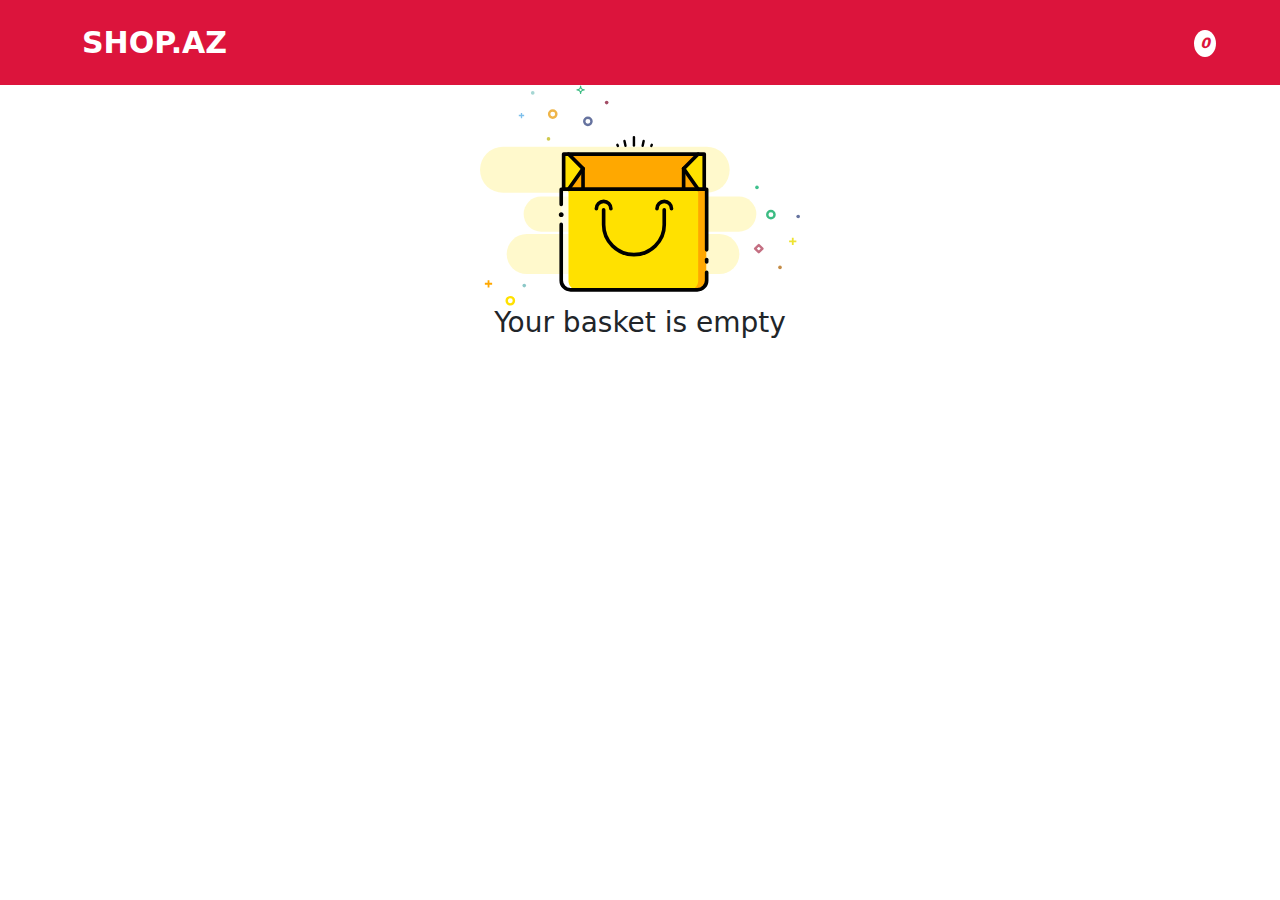
<file: Home_Work_25.11.2022/shop/basket.html>
<!DOCTYPE html>
<html lang="en">
<head>
    <meta charset="UTF-8">
    <meta http-equiv="X-UA-Compatible" content="IE=edge">
    <meta name="viewport" content="width=device-width, initial-scale=1.0">
    <title>....</title>
    <link rel="stylesheet" href="https://cdn.jsdelivr.net/npm/bootstrap@5.2.2/dist/css/bootstrap.min.css">
    <link rel="stylesheet" href="css/style.css">
    <link rel="stylesheet" href="https://cdnjs.cloudflare.com/ajax/libs/font-awesome/6.2.0/css/all.min.css" integrity="sha512-xh6O/CkQoPOWDdYTDqeRdPCVd1SpvCA9XXcUnZS2FmJNp1coAFzvtCN9BmamE+4aHK8yyUHUSCcJHgXloTyT2A==" crossorigin="anonymous" referrerpolicy="no-referrer" />
</head>
<body>


    <header>
        <div class="container">
            <div class="row align-items-center">
                <div class="col-lg-2 col-6">
                    <a href="index.html">SHOP.AZ</a>
                </div>
                <div class="col-lg-10 col-6 text-end">
                   <a href="basket.html">
                    <i class="fa-solid fa-bag-shopping">
                        <span id="count"></span>
                    </i>
                   </a>
                </div>
            </div>
        </div>
    </header>


    <div class="empty-cart d-none">

        <svg viewBox="656 573 264 182" version="1.1" xmlns="http://www.w3.org/2000/svg" xmlns:xlink="http://www.w3.org/1999/xlink">
            <rect id="bg-line" stroke="none" fill-opacity="0.2" fill="#FFE100" fill-rule="evenodd" x="656" y="624" width="206" height="38" rx="19"></rect>
            <rect id="bg-line" stroke="none" fill-opacity="0.2" fill="#FFE100" fill-rule="evenodd" x="692" y="665" width="192" height="29" rx="14.5"></rect>
            <rect id="bg-line" stroke="none" fill-opacity="0.2" fill="#FFE100" fill-rule="evenodd" x="678" y="696" width="192" height="33" rx="16.5"></rect>
            <g id="shopping-bag" stroke="none" stroke-width="1" fill="none" fill-rule="evenodd" transform="translate(721.000000, 630.000000)">
                <polygon id="Fill-10" fill="#FFA800" points="4 29 120 29 120 0 4 0"></polygon>
                <polygon id="Fill-14" fill="#FFE100" points="120 29 120 0 115.75 0 103 12.4285714 115.75 29"></polygon>
                <polygon id="Fill-15" fill="#FFE100" points="4 29 4 0 8.25 0 21 12.4285714 8.25 29"></polygon>
                <polygon id="Fill-33" fill="#FFA800" points="110 112 121.573723 109.059187 122 29 110 29"></polygon>
                <polygon id="Fill-35" fill-opacity="0.5" fill="#FFFFFF" points="2 107.846154 10 112 10 31 2 31"></polygon>
                <path d="M107.709596,112 L15.2883462,112 C11.2635,112 8,108.70905 8,104.648275 L8,29 L115,29 L115,104.648275 C115,108.70905 111.7365,112 107.709596,112" id="Fill-36" fill="#FFE100"></path>
                <path d="M122,97.4615385 L122,104.230231 C122,108.521154 118.534483,112 114.257931,112 L9.74206897,112 C5.46551724,112 2,108.521154 2,104.230231 L2,58" id="Stroke-4916" stroke="#000000" stroke-width="3" stroke-linecap="round"></path>
                <polyline id="Stroke-4917" stroke="#000000" stroke-width="3" stroke-linecap="round" stroke-linejoin="round" points="2 41.5 2 29 122 29 122 79"></polyline>
                <path d="M4,50 C4,51.104 3.104,52 2,52 C0.896,52 0,51.104 0,50 C0,48.896 0.896,48 2,48 C3.104,48 4,48.896 4,50" id="Fill-4918" fill="#000000"></path>
                <path d="M122,87 L122,89" id="Stroke-4919" stroke="#000000" stroke-width="3" stroke-linecap="round"></path>
                <polygon id="Stroke-4922" stroke="#000000" stroke-width="3" stroke-linecap="round" stroke-linejoin="round" points="4 29 120 29 120 0 4 0"></polygon>
                <path d="M87,46 L87,58.3333333 C87,71.9 75.75,83 62,83 L62,83 C48.25,83 37,71.9 37,58.3333333 L37,46" id="Stroke-4923" stroke="#000000" stroke-width="3" stroke-linecap="round"></path>
                <path d="M31,45 C31,41.686 33.686,39 37,39 C40.314,39 43,41.686 43,45" id="Stroke-4924" stroke="#000000" stroke-width="3" stroke-linecap="round"></path>
                <path d="M81,45 C81,41.686 83.686,39 87,39 C90.314,39 93,41.686 93,45" id="Stroke-4925" stroke="#000000" stroke-width="3" stroke-linecap="round"></path>
                <path d="M8,0 L20,12" id="Stroke-4928" stroke="#000000" stroke-width="3" stroke-linecap="round"></path>
                <path d="M20,12 L8,29" id="Stroke-4929" stroke="#000000" stroke-width="3" stroke-linecap="round"></path>
                <path d="M20,12 L20,29" id="Stroke-4930" stroke="#000000" stroke-width="3" stroke-linecap="round"></path>
                <path d="M115,0 L103,12" id="Stroke-4931" stroke="#000000" stroke-width="3" stroke-linecap="round"></path>
                <path d="M103,12 L115,29" id="Stroke-4932" stroke="#000000" stroke-width="3" stroke-linecap="round"></path>
                <path d="M103,12 L103,29" id="Stroke-4933" stroke="#000000" stroke-width="3" stroke-linecap="round"></path>
            </g>
            <g id="glow" stroke="none" stroke-width="1" fill="none" fill-rule="evenodd" transform="translate(768.000000, 615.000000)">
                <rect id="Rectangle-2" fill="#000000" x="14" y="0" width="2" height="9" rx="1"></rect>
                <rect fill="#000000" transform="translate(7.601883, 6.142354) rotate(-12.000000) translate(-7.601883, -6.142354) " x="6.60188267" y="3.14235449" width="2" height="6" rx="1"></rect>
                <rect fill="#000000" transform="translate(1.540235, 7.782080) rotate(-25.000000) translate(-1.540235, -7.782080) " x="0.54023518" y="6.28207994" width="2" height="3" rx="1"></rect>
                <rect fill="#000000" transform="translate(29.540235, 7.782080) scale(-1, 1) rotate(-25.000000) translate(-29.540235, -7.782080) " x="28.5402352" y="6.28207994" width="2" height="3" rx="1"></rect>
                <rect fill="#000000" transform="translate(22.601883, 6.142354) scale(-1, 1) rotate(-12.000000) translate(-22.601883, -6.142354) " x="21.6018827" y="3.14235449" width="2" height="6" rx="1"></rect>
            </g>
            <polygon id="plus" stroke="none" fill="#7DBFEB" fill-rule="evenodd" points="689.681239 597.614697 689.681239 596 690.771974 596 690.771974 597.614697 692.408077 597.614697 692.408077 598.691161 690.771974 598.691161 690.771974 600.350404 689.681239 600.350404 689.681239 598.691161 688 598.691161 688 597.614697"></polygon>
            <polygon id="plus" stroke="none" fill="#EEE332" fill-rule="evenodd" points="913.288398 701.226961 913.288398 699 914.773039 699 914.773039 701.226961 917 701.226961 917 702.711602 914.773039 702.711602 914.773039 705 913.288398 705 913.288398 702.711602 911 702.711602 911 701.226961"></polygon>
            <polygon id="plus" stroke="none" fill="#FFA800" fill-rule="evenodd" points="662.288398 736.226961 662.288398 734 663.773039 734 663.773039 736.226961 666 736.226961 666 737.711602 663.773039 737.711602 663.773039 740 662.288398 740 662.288398 737.711602 660 737.711602 660 736.226961"></polygon>
            <circle id="oval" stroke="none" fill="#A5D6D3" fill-rule="evenodd" cx="699.5" cy="579.5" r="1.5"></circle>
            <circle id="oval" stroke="none" fill="#CFC94E" fill-rule="evenodd" cx="712.5" cy="617.5" r="1.5"></circle>
            <circle id="oval" stroke="none" fill="#8CC8C8" fill-rule="evenodd" cx="692.5" cy="738.5" r="1.5"></circle>
            <circle id="oval" stroke="none" fill="#3EC08D" fill-rule="evenodd" cx="884.5" cy="657.5" r="1.5"></circle>
            <circle id="oval" stroke="none" fill="#66739F" fill-rule="evenodd" cx="918.5" cy="681.5" r="1.5"></circle>
            <circle id="oval" stroke="none" fill="#C48C47" fill-rule="evenodd" cx="903.5" cy="723.5" r="1.5"></circle>
            <circle id="oval" stroke="none" fill="#A24C65" fill-rule="evenodd" cx="760.5" cy="587.5" r="1.5"></circle>
            <circle id="oval" stroke="#66739F" stroke-width="2" fill="none" cx="745" cy="603" r="3"></circle>
            <circle id="oval" stroke="#EFB549" stroke-width="2" fill="none" cx="716" cy="597" r="3"></circle>
            <circle id="oval" stroke="#FFE100" stroke-width="2" fill="none" cx="681" cy="751" r="3"></circle>
            <circle id="oval" stroke="#3CBC83" stroke-width="2" fill="none" cx="896" cy="680" r="3"></circle>
            <polygon id="diamond" stroke="#C46F82" stroke-width="2" stroke-linecap="round" stroke-linejoin="round" fill="none" points="886 705 889 708 886 711 883 708"></polygon>
            <path d="M736,577 C737.65825,577 739,578.34175 739,580 C739,578.34175 740.34175,577 742,577 C740.34175,577 739,575.65825 739,574 C739,575.65825 737.65825,577 736,577 Z" id="bubble-rounded" stroke="#3CBC83" stroke-width="1" stroke-linecap="round" stroke-linejoin="round" fill="none"></path>
        </svg>
      
        <h3>Your basket is empty</h3>
      </div>


        <div class="container mt-4">
            <table class="table">
                <thead>
                    <tr>
                        <th scope="col">Id</th>
                        <th scope="col">Image</th>
                        <th scope="col">Name</th>
                        <th scope="col">Count</th>
                        <th scope="col">Price</th>
                        <th scope="col">Sil</th>

                    </tr>
                
                </thead>
                    <tbody id="tbdy">                
                    </tbody>
            </table>
            <h1 id="Top"></h1>
            
        </div>

   


    <script src="js/app.js"></script>
    <script src="js/cart.js"></script>
</body>
</html>
</file>
<file: Home_Work_25.11.2022/shop/css/style.css>
*{
    margin: 0;
    padding: 0;
    box-sizing: border-box;
}

body{
    overflow-x: hidden;
}

header{
    background-color: crimson;
    padding: 20px 0;
}

header a{
    text-decoration: none;
    color: #fff;
    font-weight: bold;
    font-size: 30px;
}

header i{
    font-size: 25px;
    color: #fff;
    position: relative;
}

#count{
    position: absolute;
    font-size: 14px;
    background: #fff;
    color: crimson;
    padding: 3px 6px;
    border-radius: 100%;
    top: -13px;
    right: -18px;
}

#Products{
    margin-top: 2rem;
}


svg{
    width: 25%;
}

.empty-cart{
    text-align: center;
}

.img-td{
    width: 15%;
}

table img{
    width: 100%;
}

.alert_msg{
    position: fixed;
    bottom: 20px;
    border-radius: 5px;
    right: -50%;
    transition: .5s;
    z-index: 11111111;
    padding: 3px 5px;
    color: #fff;
    font-weight: bold;
    background-color: rgb(30, 144, 30);
}

.active-alert{
    right: 2%;
}

.card img{
    height: 300px;
    padding: 2rem;
    border-radius: 30px;
}
#Top{
    text-align: right;
    color: green;
}
.card{
    min-height: 500px;
    max-height: 500px;
}
</file>
